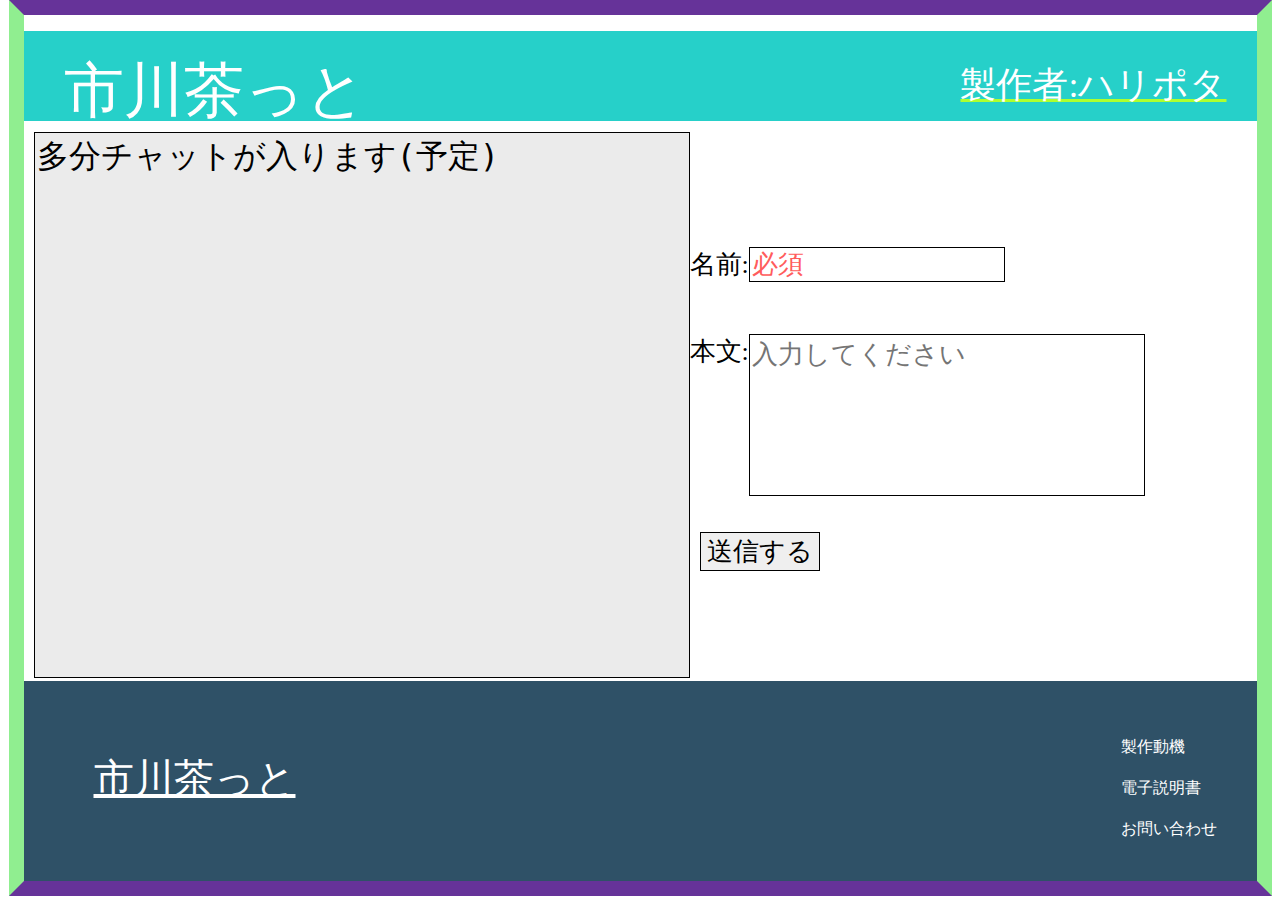
<file: index.html>
<!DOCTYPE html>
<html>
  <head>
    <meta charset="utf-8">
    <title>市川生徒専用チャット</title>
    <link rel="stylesheet" href="stylesheet.css">
  </head>
  <body>
    <div class="header">
      <div class="header-logo">市川茶っと</div>
      <div class="header-list">
        <ul>
          <li class="maker">製作者:ハリポタ</li>
        </ul>
      </div>
    </div>
    <div class="main">
      <div class="copy-container">
        <textarea id="output_message" class="box">多分チャットが入ります(予定)</textarea>
        <ul>
          <li>
            <p class="name">名前:<input placeholder="必須" class="in-name" type="text" name="name" size="10" maxlength="20" required></p>
          </li>
          <li>
            <p class="honbun">本文:<textarea id="in_massage" rows="6" class="string-text" placeholder="入力してください"></textarea>
            </p>
          </li>
        </ul>
        <input class="bottom" type="submit" value="送信する">
      </div>
      <div class="contents">
      </div>
      <div class="contact-form">
      </div>
    </div>
    <div class="footer">
      <div class="footer-logo">
        <a title="再起動" href="">
        市川茶っと
        </a>
      </div>
      <div class="footer-list">
        <ul>
          <li title="もし学校でみんなに何かを伝えたいとき「LINE」
で伝えることもできますが学校で「LINE」をして
ると一目瞭然でばれてしまうのでどうにかいい案
はないかと考えていた時「そうだ！プログラミン
グが少しできるから勉強してwebを作ろう！」と
思ったからです。">製作動機</li>
          <li title="名前に苗字だけを書いてください。
その後本文を書き、書き終えたら送信するを押してください。
そうすると、左側にある掲示板に反映されます。
PC専用です。スマートフォンやタブレットで利用しようとする
と正しく表示されない可能性があります。また、ブラウザは
Microsoft Edge専用です。それ以外で見ると正しく表示され
ない可能性があります。">電子説明書</li>
          <li title="2205:製作者までお越しください。">お問い合わせ</li>
        </ul>
      </div>
    </div>
  </body>
</html>
</file>
<file: stylesheet.css>
body {
  width: 1233px;
  margin:auto;
  background-color: white;
  border:15px solid lightgreen;
  border-top:15px solid rebeccapurple;
  border-bottom:15px solid rebeccapurple;
}
li{
  list-style: none;
}
.header{
  background-color:#26d0c9;
  color:#fff;
  height:90px;
}
.header-logo{
  float:left;
  font-size:60px;
  padding:20px 40px;
}
.maker{
  float:right;
  padding:30px 30px;
  font-size:36px;
  text-decoration:underline;
  text-decoration-color:greenyellow;
}
.main{
  background-color: white;
  padding:100px 80px;
}
.box{
  float:left;
  font-size: 32px;
  width:650px; height:540px;
  margin-top: -115px;
  margin-left: -70px;
  border:1px solid #000000;
  background-color:rgb(235, 235, 235);
  resize: none;
}
.name , .honbun , .in-name , .string-text{
  font-size:26px;
}
.in-name{
  width:250px;
  border:1px solid black;
}
.name ::placeholder {
  color: rgb(255, 92, 92);
}
.honbun{
  float:left;
}
.string-text{
  width:390px;
  height: 156px;
  float:right;
  border:1px solid black;
  resize: none;
}
.bottom{
  margin:10px;
  font-size:26px;
  border:1px solid black;
}
.footer{
  background-color: #2f5167;
  color:#fff;
  height:120px;
  padding:40px;
}
.footer-logo a{
  float:left;
  font-size:40px;
  padding: 30px;
  color:white;
}
.footer-list{
  float:right;
}
.footer-list li{
  padding-bottom:20px;
}
.footer-list a{
  color:white;
}
</file>
